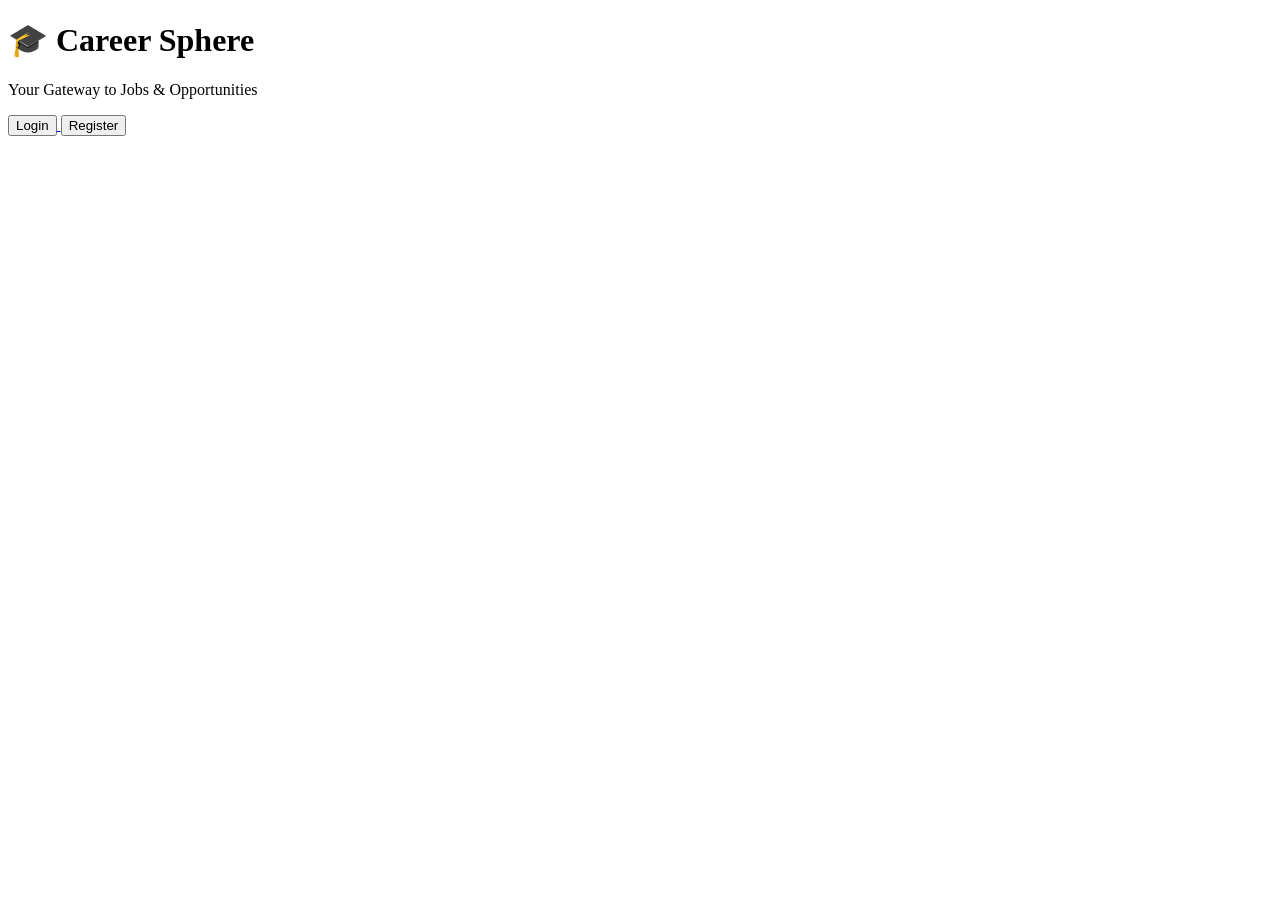
<file: src/main/resources/templates/index.html>
<!DOCTYPE html>
<html xmlns:th="http://www.thymeleaf.org">
<head>
    <title>Career Sphere</title>
    <link rel="stylesheet" th:href="@{/style.css}">
</head>
<body>

<div class="home-container">

    <!--  CENTER WRAPPER -->
    <div class="home-box">

        <h1 class="main-title">🎓 Career Sphere</h1>
        <p class="subtitle">Your Gateway to Jobs & Opportunities</p>

        <div class="button-group">
            <a href="/login">
                <button class="btn">Login</button>
            </a>
            <a href="/register">
                <button class="btn-outline">Register</button>
            </a>
        </div>

    </div>

</div>

</body>
</html>
</file>
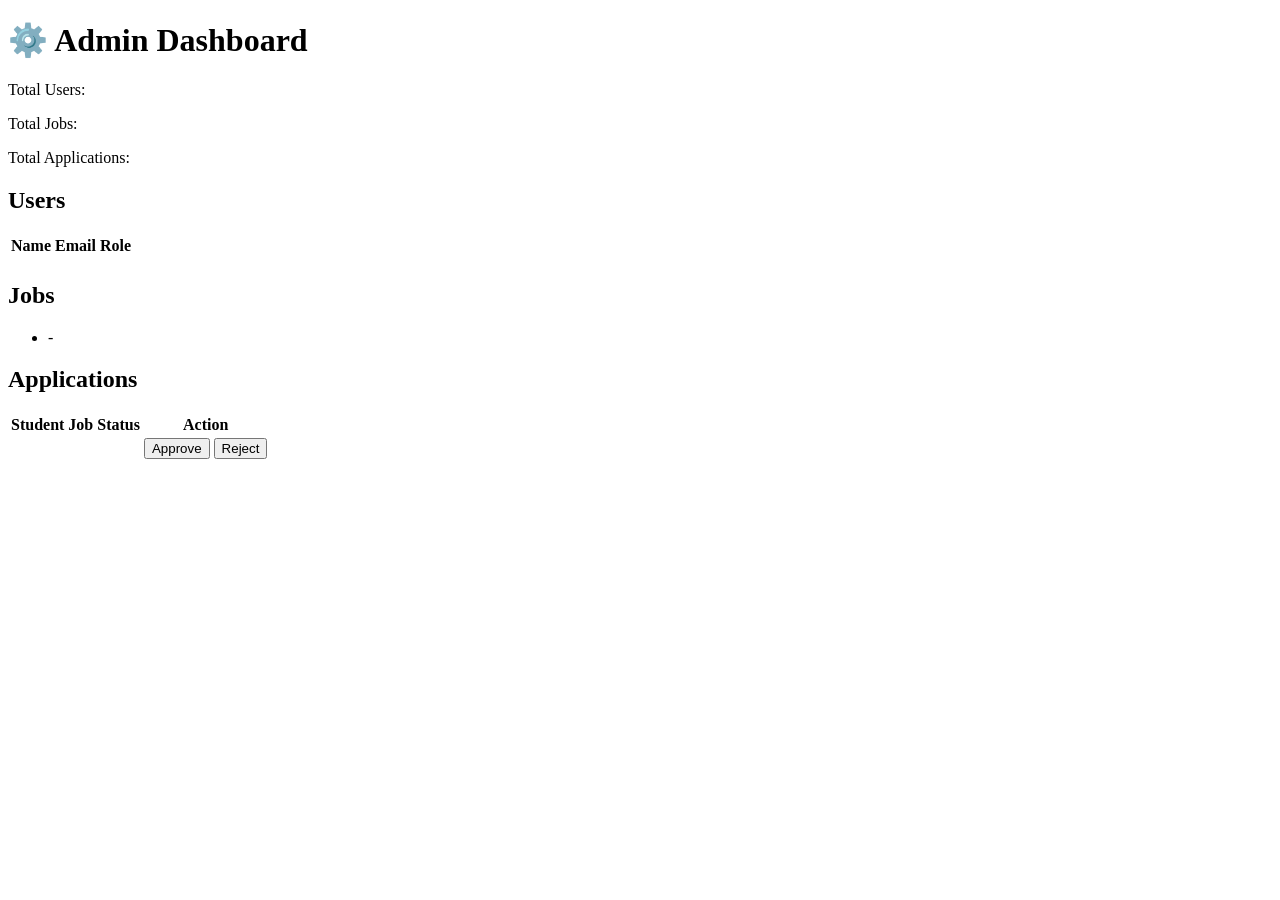
<file: src/main/resources/templates/admin.html>
<!DOCTYPE html>
<html xmlns:th="http://www.thymeleaf.org">
<head>
    <title>Admin Dashboard</title>
    <link rel="stylesheet" th:href="@{/style.css}">
</head>
<body>

<div class="container">

    <h1>⚙️ Admin Dashboard</h1>

    <!-- SUMMARY -->
    <div class="card">
        <p>Total Users: <span th:text="${totalUsers}"></span></p>
        <p>Total Jobs: <span th:text="${totalJobs}"></span></p>
        <p>Total Applications: <span th:text="${totalApplications}"></span></p>
    </div>

    <!-- USERS -->
    <div class="card">
        <h2>Users</h2>
        <table>
            <tr>
                <th>Name</th>
                <th>Email</th>
                <th>Role</th>
            </tr>

            <tr th:each="u : ${users}">
                <td th:text="${u.name}"></td>
                <td th:text="${u.email}"></td>
                <td th:text="${u.role}"></td>
            </tr>
        </table>
    </div>

    <!-- JOBS -->
    <div class="card">
        <h2>Jobs</h2>
        <ul>
            <li th:each="j : ${jobs}">
                <span th:text="${j.title}"></span> -
                <span th:text="${j.company}"></span>
            </li>
        </ul>
    </div>

    <!-- APPLICATIONS -->
    <div class="card">
        <h2>Applications</h2>
        <table>
            <tr>
                <th>Student</th>
                <th>Job</th>
                <th>Status</th>
                <th>Action</th>
            </tr>

            <tr th:each="app : ${applications}">
                <td th:text="${app.studentName}"></td>
                <td th:text="${app.jobTitle}"></td>
                <td th:text="${app.status}"></td>

                <td>
                    <form action="/admin/updateStatus" method="post">
                        <input type="hidden" name="id" th:value="${app.id}">
                        <button class="approve" name="status" value="APPROVED">Approve</button>
                        <button class="reject" name="status" value="REJECTED">Reject</button>
                    </form>
                </td>
            </tr>

        </table>
    </div>

</div>

</body>
</html>
</file>
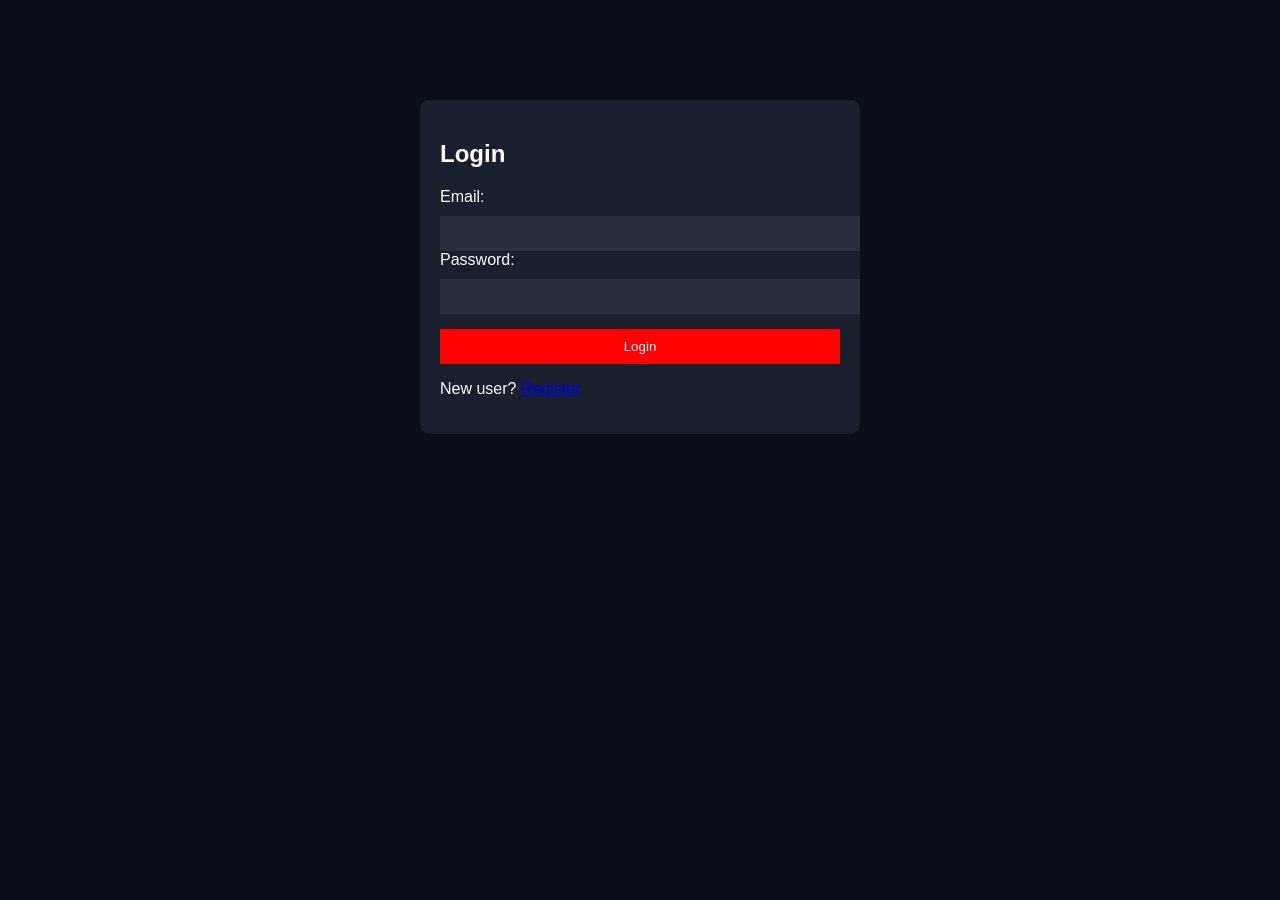
<file: src/main/resources/templates/login.html>
<!DOCTYPE html>
<html>
<head>
    <title>Login</title>

    <style>
        body {
            background: #0b0f19;
            color: white;
            font-family: Arial;
        }

        .box {
            width: 400px;
            margin: 100px auto;
            padding: 20px;
            background: #1a1f2e;
            border-radius: 10px;
        }

        input {
            width: 100%;
            padding: 10px;
            margin-top: 10px;
            background: #2a2f3e;
            border: none;
            color: white;
        }

        button {
            margin-top: 15px;
            padding: 10px;
            width: 100%;
            background: red;
            color: white;
            border: none;
        }
    </style>
</head>

<body>

<div class="box">
    <h2>Login</h2>

    <form action="/login" method="post">

        Email:
        <input type="email" name="email">

        Password:
        <input type="password" name="password">

        <button type="submit">Login</button>
    </form>

    <p>New user? <a href="/register">Register</a></p>
</div>

</body>
</html>
</file>
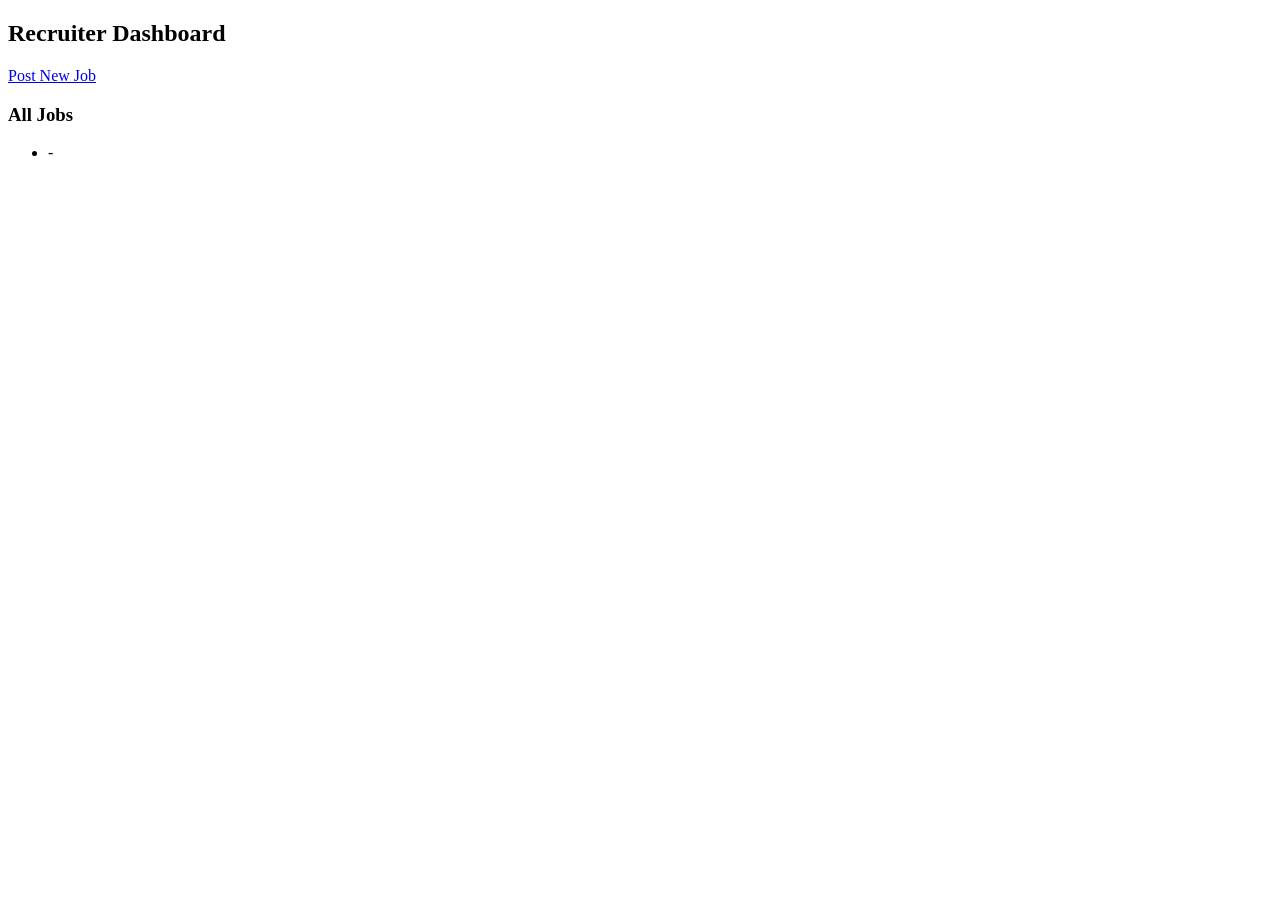
<file: src/main/resources/templates/recruiter.html>
<!DOCTYPE html>
<html>
<head>
    <title>Recruiter Dashboard</title>
</head>
<body>

<h2>Recruiter Dashboard</h2>

<a href="/job/new">Post New Job</a>

<h3>All Jobs</h3>

<ul>
    <li th:each="job : ${jobs}">
        <b th:text="${job.title}"></b> -
        <span th:text="${job.company}"></span>
    </li>
</ul>

</body>
</html>
</file>
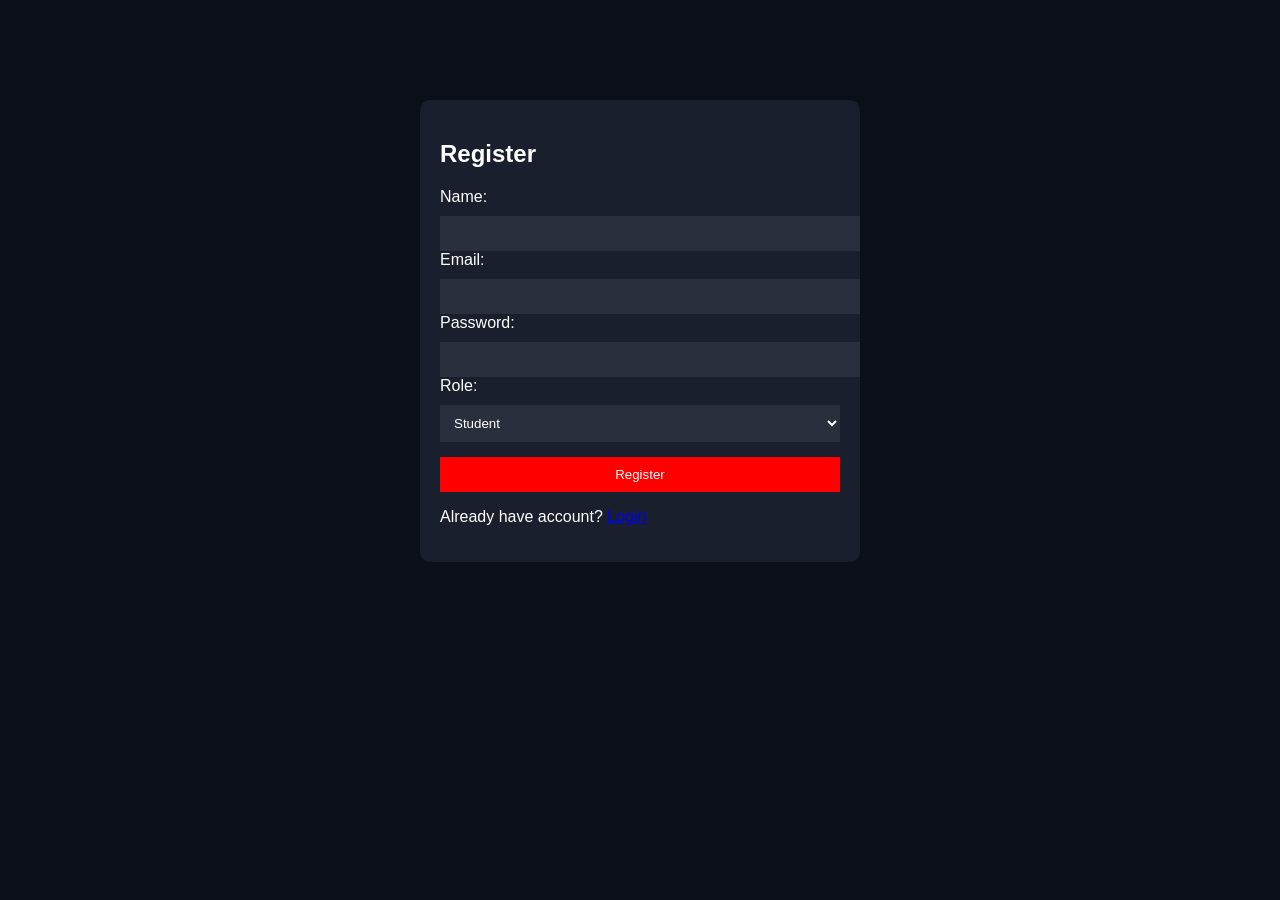
<file: src/main/resources/templates/register.html>
<!DOCTYPE html>
<html>
<head>
    <title>Register</title>

    <style>
        body {
            background: #0b0f19;
            color: white;
            font-family: Arial;
        }

        .box {
            width: 400px;
            margin: 100px auto;
            padding: 20px;
            background: #1a1f2e;
            border-radius: 10px;
        }

        input, select {
            width: 100%;
            padding: 10px;
            margin-top: 10px;
            background: #2a2f3e;
            border: none;
            color: white;
        }

        button {
            margin-top: 15px;
            padding: 10px;
            width: 100%;
            background: red;
            color: white;
            border: none;
        }
    </style>
</head>

<body>

<div class="box">
    <h2>Register</h2>

    <form action="/register" method="post">

        Name:
        <input type="text" name="name">

        Email:
        <input type="email" name="email">

        Password:
        <input type="password" name="password">

        Role:
        <select name="role">
            <option value="STUDENT">Student</option>
            <option value="RECRUITER">Recruiter</option>
            <option value="ADMIN">Admin</option>
        </select>

        <button type="submit">Register</button>
    </form>

    <p>Already have account? <a href="/login">Login</a></p>
</div>

</body>
</html>
</file>
